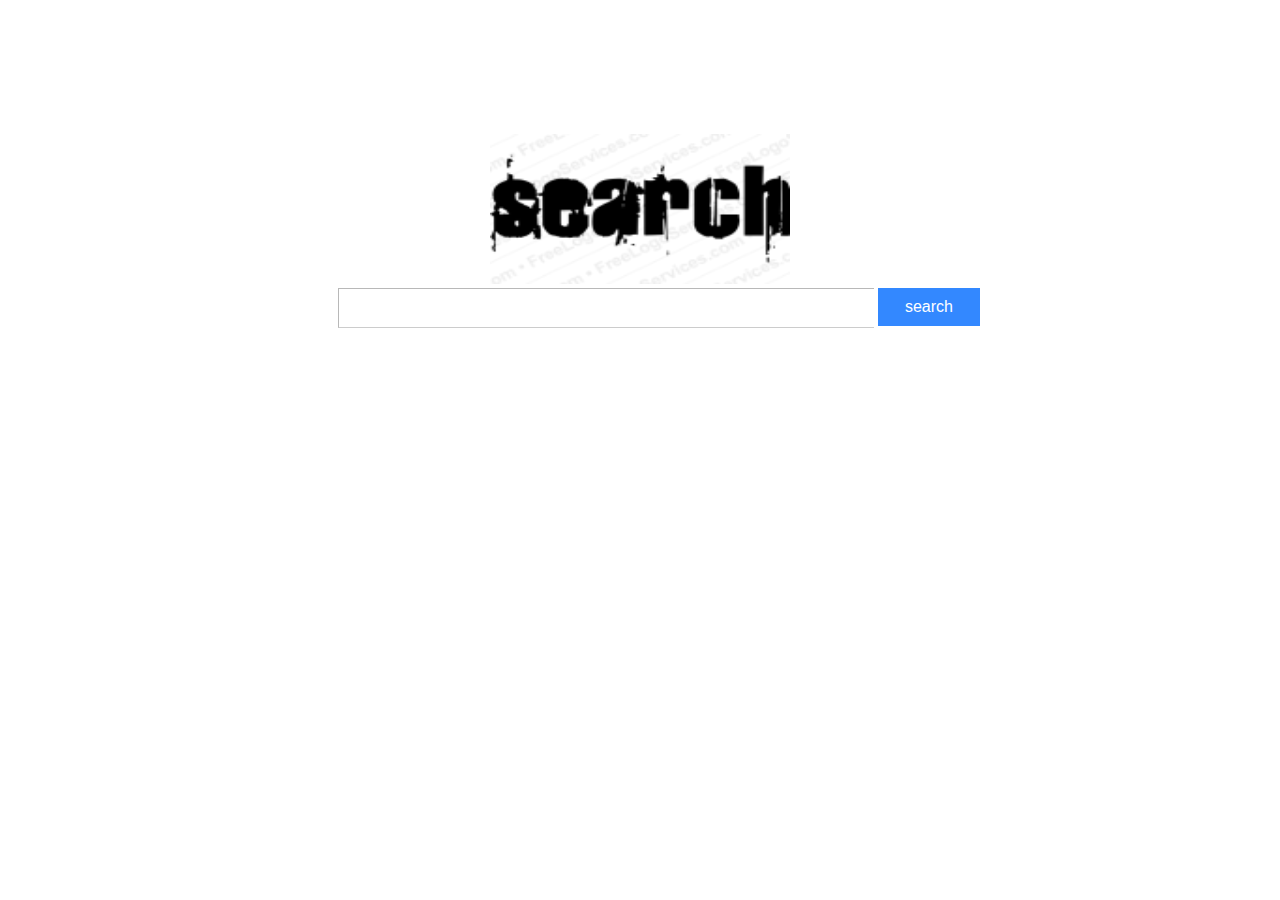
<file: out/artifacts/FilmsSearch_war_exploded/index.html>
<!DOCTYPE html>
<html lang="en">
<head>
    <link rel="Shortcut Icon" href="images/icon.jpg">
    <meta charset="UTF-8">
    <title>search</title>
    <link href="css/mystyle.css" rel="stylesheet" type="text/css"/>
</head>
<body style="text-align:center">
<img src="./images/search.png" style="height: 150px;width:300px;margin-top: 10%;">
<form>
    <input type="text" class="searchinput">
    <input type="submit" value="search" class="searchsubmit">
</form>
</body>
</html>
</file>
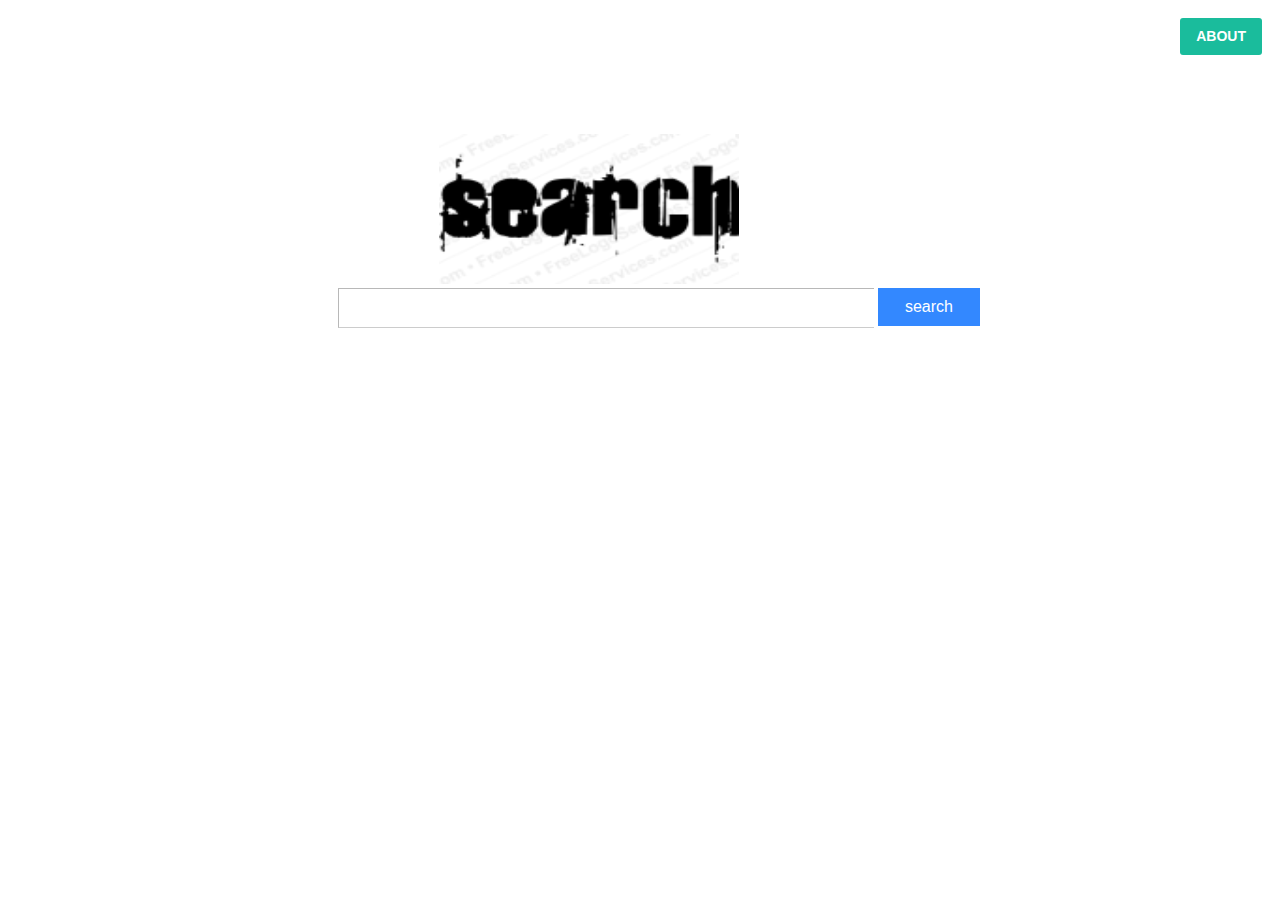
<file: src/main/web/index.html>
<!DOCTYPE html>
<html lang="en">
<head>
    <link rel="Shortcut Icon" href="images/icon.ico">
    <meta charset="UTF-8">
    <Title>search</Title>
    <link href="css/mystyle.css" rel="stylesheet" type="text/css"/>
    <script type="text/javascript" src="js/myjs.js"></script>
    <script type="text/javascript" src="js/jquery-2.1.4.js"></script>
</head>
<body>
<input type="submit" class="aboutbutton" value="ABOUT" onclick="window.location='/CSDNSearch/htmls/about.html'">
<div style="text-align:center">
    <img src="./images/search.png" style="height: 150px;width:300px;margin-top: 10%;">
    <form action="/CSDNSearch/search/getBlogs" method="post" onsubmit="return checkSearch();">
        <input id="searchInput" type="text" name="title" class="searchinput">
        <input type="submit" value="search" class="searchsubmit">
    </form>
</div>
</body>
</html>
</file>
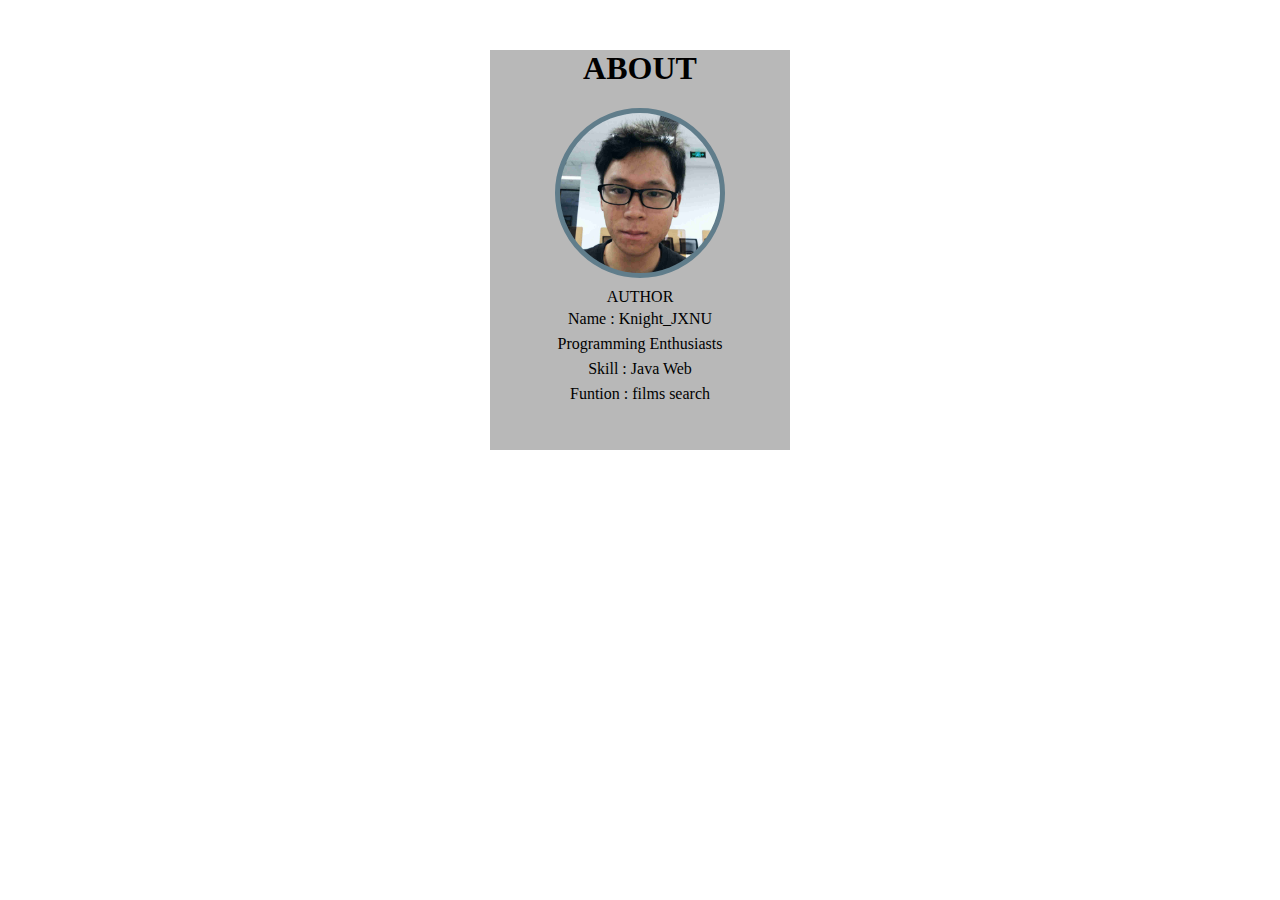
<file: src/main/web/htmls/about.html>
<!DOCTYPE html>
<head>
    <Title>about</Title>
    <link rel="Shortcut Icon" href="../images/icon.ico">
    <meta http-equiv="Content-Type" content="text/html; charset=utf-8">
    <script type="text/javascript" src="../js/jquery-2.1.4.js"></script>
    <link href="../css/mystyle.css" rel="stylesheet" type="text/css"/>
</head>
<body class="aboutbody">
<div class="aboutalldiv">
<h1>ABOUT</h1>
<div class="myportrait"
     style="background-image: url(../images/me.jpg);"></div>
<div>AUTHOR</div>
<div class="aboutcontent">
    Name : Knight_JXNU<br>
    Programming Enthusiasts<br>
    Skill : Java Web<br>
    Funtion : films search<br>
</div>
</div>
</body>
</html>
</file>
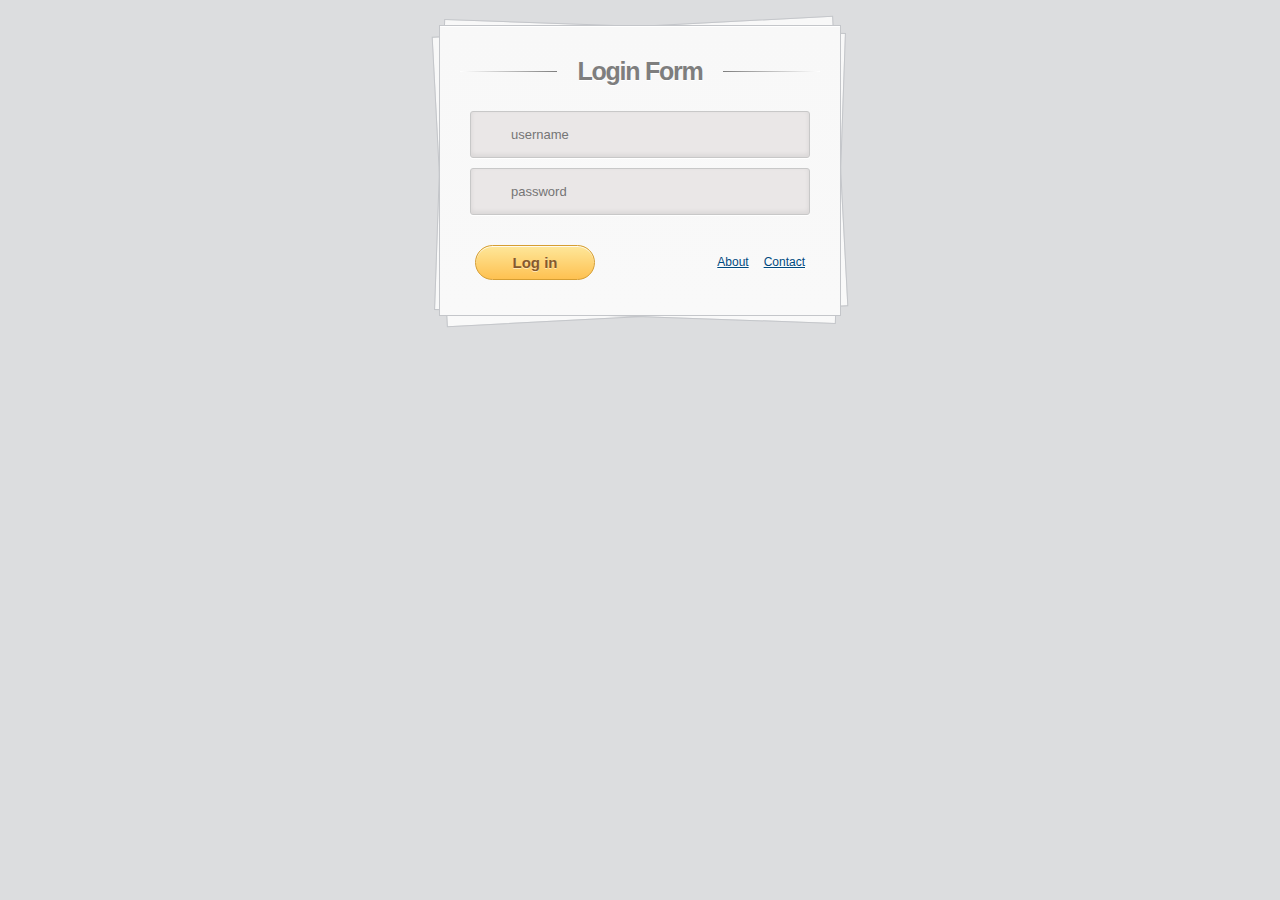
<file: src/main/web/htmls/login.html>
<!DOCTYPE html>
<html lang="en">
<head>
    <link rel="Shortcut Icon" href="../images/icon.ico">
    <meta charset="UTF-8">
    <Title>login</Title>
    <link href="../css/loginstyle.css" rel="stylesheet" type="text/css"/>
</head>
<div class="container">
    <section id="content">
        <form action="/CSDNSearch/manag/login" method="post">
            <h1>Login Form</h1>
            <div>
                <input type="text" placeholder="username" required="true" name="username" id="username" />
            </div>
            <div>
                <input type="password" placeholder="password" required="true" name="password" id="password" />
            </div>
            <div>
                <input type="submit" value="Log in" />
                <a href="">Contact</a>
                <a href="about.html">About</a>
            </div>
        </form><!-- form -->
    </section><!-- content -->
</div><!-- container -->
</body>
</html>
</file>
<file: out/artifacts/FilmsSearch_war_exploded/css/mystyle.css>
.searchinput{
    width: 480px!important;
    padding-right: 48px!important;
    height: 20px;
    padding: 9px 7px;
    font: 16px arial;
    border: 1px solid #b8b8b8;
    border-bottom: 1px solid #ccc;
    border-right: 0;
    vertical-align: top;
    outline: none;
    box-shadow: none;
    margin-left: 3%;
}
.searchsubmit{
    cursor: pointer;
    width: 102px;
    height: 38px;
    line-height: 38px;
    padding: 0;
    border: 0;
    background: none;
    background-color: #38f;
    font-size: 16px;
    color: white;
    box-shadow: none;
    font-weight: normal;
}
.managersubmit{
    cursor: pointer;
    width: 102px;
    height: 38px;
    line-height: 38px;
    padding: 0;
    border: 0;
    background: none;
    background-color: #38f;
    font-size: 16px;
    color: white;
    box-shadow: none;
    font-weight: normal;
    font-family: 新宋体;
    font-weight:bold;
}
</file>
<file: src/main/web/css/mystyle.css>
.searchinput{
    width: 480px!important;
    padding-right: 48px!important;
    height: 20px;
    padding: 9px 7px;
    font: 16px arial;
    border: 1px solid #b8b8b8;
    border-bottom: 1px solid #ccc;
    border-right: 0;
    vertical-align: top;
    outline: none;
    box-shadow: none;
    margin-left: 3%;
}
.searchsubmit{
    cursor: pointer;
    width: 102px;
    height: 38px;
    line-height: 38px;
    padding: 0;
    border: 0;
    background: none;
    background-color: #38f;
    font-size: 16px;
    color: white;
    box-shadow: none;
    font-weight: normal;
}
.managersubmit{
    cursor: pointer;
    width: 102px;
    height: 38px;
    line-height: 38px;
    padding: 0;
    border: 0;
    background: none;
    background-color: #38f;
    font-size: 16px;
    color: white;
    box-shadow: none;
    font-weight: normal;
    font-family: 新宋体;
    font-weight:bold;
}
.link{
    color: -webkit-link;
    text-decoration: underline;
    cursor: auto;
    line-height: 0.5;
    font-weight: 400;
    font-size: medium;
    word-wrap: break-word;
    display:block;
}
.textcenter{
    text-align:center;
    padding:20px 0;
}
.resultdiv{
    margin-left: 10px;
}
.aboutbutton{
    background-color: rgb(26, 188, 156);
    color: #ffffff;float: right;
    transition: all 0.2s ease;
    text-transform: uppercase;
    font-weight: 700;
    font-size: 14px;
    padding: 8.3px 16px;
    border-radius: 3px;
    border: 0 !important;
    font-family: 'Montserrat', sans-serif;
    line-height: 1.42857143;
    text-align: center;
    white-space: nowrap;
    vertical-align: middle;
    touch-action: manipulation;
    cursor: pointer;
    user-select: none;
    background-image: none;
    margin: 10px;
}

.aboutbody{
    font-family: Microsoft YaHei;
    /*font-family: Tahoma;*/
    text-align: center;

}

.aboutalldiv{
    margin-top: 50px;
    background-color: #b8b8b8;
    MARGIN-RIGHT: auto; MARGIN-LEFT: auto;
    width: 300px;
    height: 400px;
}

.aboutcontent{
    height: 38px;
    line-height: 25px;
    padding: 0;
    border: 0;
    background: none;
    font-size: 16px;
    color: black;
    box-shadow: none;
    font-weight: normal;
}

.myportrait {
    margin: 0 auto;
    margin-top: 20px;
    margin-bottom: 10px;
    background-image: url(https://avatars0.githubusercontent.com/u/21081491?v=3&s=460);
    background-size: 120%;
    background-position: center;
    border-radius: 50%;
    border: 5px solid #607d8b;
    width: 160px;
    height: 160px;
}
</file>
<file: src/main/web/css/loginstyle.css>
/* Reset CSS */
html, body, div, span, applet, object, iframe,
h1, h2, h3, h4, h5, h6, p, blockquote, pre,
a, abbr, acronym, address, big, cite, code,
del, dfn, em, font, img, ins, kbd, q, s, samp,
small, strike, strong, sub, sup, tt, var,
b, u, i, center,
dl, dt, dd, ol, ul, li,
fieldset, form, label, legend,
table, caption, tbody, tfoot, thead, tr, th, td {
    margin: 0;
    padding: 0;
    border: 0;
    outline: 0;
    font-size: 100%;
    vertical-align: baseline;
    background: transparent;
}
body {
    background: #DCDDDF url(http://cssdeck.com/uploads/media/items/7/7AF2Qzt.png);
    color: #000;
    font: 14px Arial;
    margin: 0 auto;
    padding: 0;
    position: relative;
}
h1{ font-size:28px;}
h2{ font-size:26px;}
h3{ font-size:18px;}
h4{ font-size:16px;}
h5{ font-size:14px;}
h6{ font-size:12px;}
h1,h2,h3,h4,h5,h6{ color:#563D64;}
small{ font-size:10px;}
b, strong{ font-weight:bold;}
a{ text-decoration: none; }
a:hover{ text-decoration: underline; }
.left { float:left; }
.right { float:right; }
.alignleft { float: left; margin-right: 15px; }
.alignright { float: right; margin-left: 15px; }
.clearfix:after,
form:after {
    content: ".";
    display: block;
    height: 0;
    clear: both;
    visibility: hidden;
}
.container {margin: 25px auto; position: relative; width: 900px; }
#content {
    background: #f9f9f9;
    background: -moz-linear-gradient(top,  rgba(248,248,248,1) 0%, rgba(249,249,249,1) 100%);
    background: -webkit-linear-gradient(top,  rgba(248,248,248,1) 0%,rgba(249,249,249,1) 100%);
    background: -o-linear-gradient(top,  rgba(248,248,248,1) 0%,rgba(249,249,249,1) 100%);
    background: -ms-linear-gradient(top,  rgba(248,248,248,1) 0%,rgba(249,249,249,1) 100%);
    background: linear-gradient(top,  rgba(248,248,248,1) 0%,rgba(249,249,249,1) 100%);
    filter: progid:DXImageTransform.Microsoft.gradient( startColorstr='#f8f8f8', endColorstr='#f9f9f9',GradientType=0 );
    -webkit-box-shadow: 0 1px 0 #fff inset;
    -moz-box-shadow: 0 1px 0 #fff inset;
    -ms-box-shadow: 0 1px 0 #fff inset;
    -o-box-shadow: 0 1px 0 #fff inset;
    box-shadow: 0 1px 0 #fff inset;
    border: 1px solid #c4c6ca;
    margin: 0 auto;
    padding: 25px 0 0;
    position: relative;
    text-align: center;
    text-shadow: 0 1px 0 #fff;
    width: 400px;
}
#content h1 {
    color: #7E7E7E;
    font: bold 25px Helvetica, Arial, sans-serif;
    letter-spacing: -0.05em;
    line-height: 20px;
    margin: 10px 0 30px;
}
#content h1:before,
#content h1:after {
    content: "";
    height: 1px;
    position: absolute;
    top: 10px;
    width: 27%;
}
#content h1:after {
    background: rgb(126,126,126);
    background: -moz-linear-gradient(left,  rgba(126,126,126,1) 0%, rgba(255,255,255,1) 100%);
    background: -webkit-linear-gradient(left,  rgba(126,126,126,1) 0%,rgba(255,255,255,1) 100%);
    background: -o-linear-gradient(left,  rgba(126,126,126,1) 0%,rgba(255,255,255,1) 100%);
    background: -ms-linear-gradient(left,  rgba(126,126,126,1) 0%,rgba(255,255,255,1) 100%);
    background: linear-gradient(left,  rgba(126,126,126,1) 0%,rgba(255,255,255,1) 100%);
    right: 0;
}
#content h1:before {
    background: rgb(126,126,126);
    background: -moz-linear-gradient(right,  rgba(126,126,126,1) 0%, rgba(255,255,255,1) 100%);
    background: -webkit-linear-gradient(right,  rgba(126,126,126,1) 0%,rgba(255,255,255,1) 100%);
    background: -o-linear-gradient(right,  rgba(126,126,126,1) 0%,rgba(255,255,255,1) 100%);
    background: -ms-linear-gradient(right,  rgba(126,126,126,1) 0%,rgba(255,255,255,1) 100%);
    background: linear-gradient(right,  rgba(126,126,126,1) 0%,rgba(255,255,255,1) 100%);
    left: 0;
}
#content:after,
#content:before {
    background: #f9f9f9;
    background: -moz-linear-gradient(top,  rgba(248,248,248,1) 0%, rgba(249,249,249,1) 100%);
    background: -webkit-linear-gradient(top,  rgba(248,248,248,1) 0%,rgba(249,249,249,1) 100%);
    background: -o-linear-gradient(top,  rgba(248,248,248,1) 0%,rgba(249,249,249,1) 100%);
    background: -ms-linear-gradient(top,  rgba(248,248,248,1) 0%,rgba(249,249,249,1) 100%);
    background: linear-gradient(top,  rgba(248,248,248,1) 0%,rgba(249,249,249,1) 100%);
    filter: progid:DXImageTransform.Microsoft.gradient( startColorstr='#f8f8f8', endColorstr='#f9f9f9',GradientType=0 );
    border: 1px solid #c4c6ca;
    content: "";
    display: block;
    height: 100%;
    left: -1px;
    position: absolute;
    width: 100%;
}
#content:after {
    -webkit-transform: rotate(2deg);
    -moz-transform: rotate(2deg);
    -ms-transform: rotate(2deg);
    -o-transform: rotate(2deg);
    transform: rotate(2deg);
    top: 0;
    z-index: -1;
}
#content:before {
    -webkit-transform: rotate(-3deg);
    -moz-transform: rotate(-3deg);
    -ms-transform: rotate(-3deg);
    -o-transform: rotate(-3deg);
    transform: rotate(-3deg);
    top: 0;
    z-index: -2;
}
#content form { margin: 0 20px; position: relative }
#content form input[type="text"],
#content form input[type="password"] {
    -webkit-border-radius: 3px;
    -moz-border-radius: 3px;
    -ms-border-radius: 3px;
    -o-border-radius: 3px;
    border-radius: 3px;
    -webkit-box-shadow: 0 1px 0 #fff, 0 -2px 5px rgba(0,0,0,0.08) inset;
    -moz-box-shadow: 0 1px 0 #fff, 0 -2px 5px rgba(0,0,0,0.08) inset;
    -ms-box-shadow: 0 1px 0 #fff, 0 -2px 5px rgba(0,0,0,0.08) inset;
    -o-box-shadow: 0 1px 0 #fff, 0 -2px 5px rgba(0,0,0,0.08) inset;
    box-shadow: 0 1px 0 #fff, 0 -2px 5px rgba(0,0,0,0.08) inset;
    -webkit-transition: all 0.5s ease;
    -moz-transition: all 0.5s ease;
    -ms-transition: all 0.5s ease;
    -o-transition: all 0.5s ease;
    transition: all 0.5s ease;
    background: #eae7e7 url(http://cssdeck.com/uploads/media/items/8/8bcLQqF.png) no-repeat;
    border: 1px solid #c8c8c8;
    color: #777;
    font: 13px Helvetica, Arial, sans-serif;
    margin: 0 0 10px;
    padding: 15px 10px 15px 40px;
    width: 80%;
}
#content form input[type="text"]:focus,
#content form input[type="password"]:focus {
    -webkit-box-shadow: 0 0 2px #ed1c24 inset;
    -moz-box-shadow: 0 0 2px #ed1c24 inset;
    -ms-box-shadow: 0 0 2px #ed1c24 inset;
    -o-box-shadow: 0 0 2px #ed1c24 inset;
    box-shadow: 0 0 2px #ed1c24 inset;
    background-color: #fff;
    border: 1px solid #ed1c24;
    outline: none;
}
#username { background-position: 10px 10px !important }
#password { background-position: 10px -53px !important }
#content form input[type="submit"] {
    background: rgb(254,231,154);
    background: -moz-linear-gradient(top,  rgba(254,231,154,1) 0%, rgba(254,193,81,1) 100%);
    background: -webkit-linear-gradient(top,  rgba(254,231,154,1) 0%,rgba(254,193,81,1) 100%);
    background: -o-linear-gradient(top,  rgba(254,231,154,1) 0%,rgba(254,193,81,1) 100%);
    background: -ms-linear-gradient(top,  rgba(254,231,154,1) 0%,rgba(254,193,81,1) 100%);
    background: linear-gradient(top,  rgba(254,231,154,1) 0%,rgba(254,193,81,1) 100%);
    filter: progid:DXImageTransform.Microsoft.gradient( startColorstr='#fee79a', endColorstr='#fec151',GradientType=0 );
    -webkit-border-radius: 30px;
    -moz-border-radius: 30px;
    -ms-border-radius: 30px;
    -o-border-radius: 30px;
    border-radius: 30px;
    -webkit-box-shadow: 0 1px 0 rgba(255,255,255,0.8) inset;
    -moz-box-shadow: 0 1px 0 rgba(255,255,255,0.8) inset;
    -ms-box-shadow: 0 1px 0 rgba(255,255,255,0.8) inset;
    -o-box-shadow: 0 1px 0 rgba(255,255,255,0.8) inset;
    box-shadow: 0 1px 0 rgba(255,255,255,0.8) inset;
    border: 1px solid #D69E31;
    color: #85592e;
    cursor: pointer;
    float: left;
    font: bold 15px Helvetica, Arial, sans-serif;
    height: 35px;
    margin: 20px 0 35px 15px;
    position: relative;
    text-shadow: 0 1px 0 rgba(255,255,255,0.5);
    width: 120px;
}
#content form input[type="submit"]:hover {
    background: rgb(254,193,81);
    background: -moz-linear-gradient(top,  rgba(254,193,81,1) 0%, rgba(254,231,154,1) 100%);
    background: -webkit-linear-gradient(top,  rgba(254,193,81,1) 0%,rgba(254,231,154,1) 100%);
    background: -o-linear-gradient(top,  rgba(254,193,81,1) 0%,rgba(254,231,154,1) 100%);
    background: -ms-linear-gradient(top,  rgba(254,193,81,1) 0%,rgba(254,231,154,1) 100%);
    background: linear-gradient(top,  rgba(254,193,81,1) 0%,rgba(254,231,154,1) 100%);
    filter: progid:DXImageTransform.Microsoft.gradient( startColorstr='#fec151', endColorstr='#fee79a',GradientType=0 );
}
#content form div a {
    color: #004a80;
    float: right;
    font-size: 12px;
    margin: 30px 15px 0 0;
    text-decoration: underline;
}
.button {
    background: rgb(247,249,250);
    background: -moz-linear-gradient(top,  rgba(247,249,250,1) 0%, rgba(240,240,240,1) 100%);
    background: -webkit-linear-gradient(top,  rgba(247,249,250,1) 0%,rgba(240,240,240,1) 100%);
    background: -o-linear-gradient(top,  rgba(247,249,250,1) 0%,rgba(240,240,240,1) 100%);
    background: -ms-linear-gradient(top,  rgba(247,249,250,1) 0%,rgba(240,240,240,1) 100%);
    background: linear-gradient(top,  rgba(247,249,250,1) 0%,rgba(240,240,240,1) 100%);
    filter: progid:DXImageTransform.Microsoft.gradient( startColorstr='#f7f9fa', endColorstr='#f0f0f0',GradientType=0 );
    -webkit-box-shadow: 0 1px 2px rgba(0,0,0,0.1) inset;
    -moz-box-shadow: 0 1px 2px rgba(0,0,0,0.1) inset;
    -ms-box-shadow: 0 1px 2px rgba(0,0,0,0.1) inset;
    -o-box-shadow: 0 1px 2px rgba(0,0,0,0.1) inset;
    box-shadow: 0 1px 2px rgba(0,0,0,0.1) inset;
    -webkit-border-radius: 0 0 5px 5px;
    -moz-border-radius: 0 0 5px 5px;
    -o-border-radius: 0 0 5px 5px;
    -ms-border-radius: 0 0 5px 5px;
    border-radius: 0 0 5px 5px;
    border-top: 1px solid #CFD5D9;
    padding: 15px 0;
}
.button a {
    background: url(http://cssdeck.com/uploads/media/items/8/8bcLQqF.png) 0 -112px no-repeat;
    color: #7E7E7E;
    font-size: 17px;
    padding: 2px 0 2px 40px;
    text-decoration: none;
    -webkit-transition: all 0.3s ease;
    -moz-transition: all 0.3s ease;
    -ms-transition: all 0.3s ease;
    -o-transition: all 0.3s ease;
    transition: all 0.3s ease;
}
.button a:hover {
    background-position: 0 -135px;
    color: #00aeef;
}
</file>
